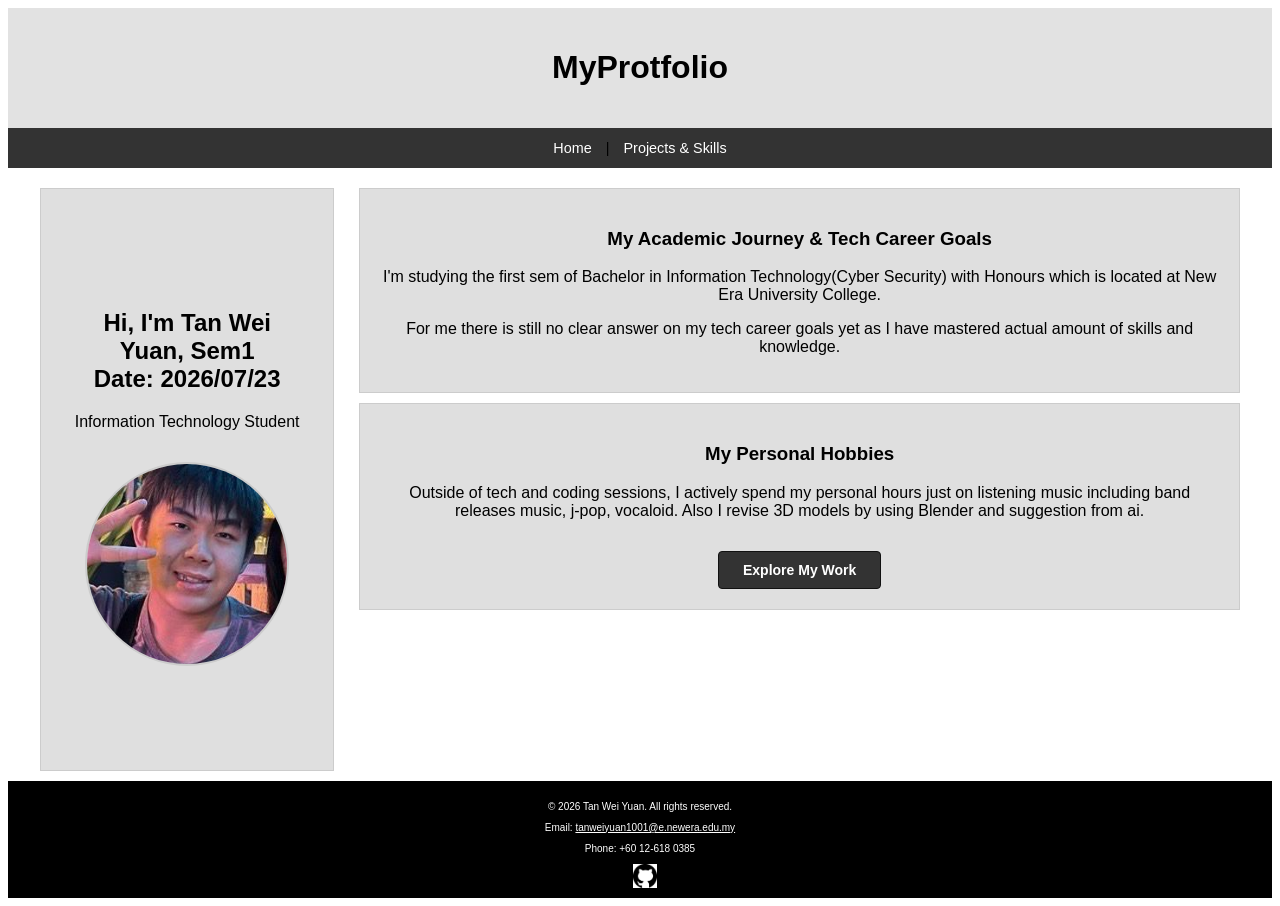
<file: index.html>
<!DOCTYPE html>
<html lang="en">
<head>
    <meta charset="UTF-8">
    <meta name="viewport" content="width=device-width, initial-scale=1.0">
    <title>Professional Portfolio | Home</title>
    <link rel="preconnect" href="https://fonts.googleapis.com">
    <link rel="preconnect" href="https://fonts.gstatic.com" crossorigin>
    <link href="https://fonts.googleapis.com/css2?family=Inter:wght@400;600;700&display=swap" rel="stylesheet">
    <link rel="stylesheet" href="style.css">
    <link rel="icon" type="image/png" href="IMG_1815.JPG">
</head>
<body>

    <header>
        <h1>MyProtfolio</h1>
    </header>

    <nav>
        <a href="#">Home</a> | <a href="projects.html">Projects & Skills</a>
    </nav>

    <main>
        <aside>
            <h2>Hi, I'm Tan Wei Yuan, Sem1<br>Date: 2026/07/23</h2>
            <p>Information Technology Student</p>
            <img src="Me.jpeg" alt="WY" class="Me">
        </aside>

        <div>
            <article>
                <h3>My Academic Journey & Tech Career Goals</h3>
                <p>I'm studying the first sem of Bachelor in Information Technology(Cyber Security) with Honours which is located at New Era University College.</p>
                <p>For me there is still no clear answer on my tech career goals yet as I have mastered actual amount of skills and knowledge.</p>
            </article>

            <article>
                <h3>My Personal Hobbies</h3>
                <p>Outside of tech and coding sessions, I actively spend my personal hours just on listening music including band releases music, j-pop, vocaloid. Also I revise 3D models by using Blender and suggestion from ai.</p>
                <a href="projects.html" class="cta-button">Explore My Work</a>
            </article>
        </div>
    </main>

    <footer>
        <p>&copy; 2026 Tan Wei Yuan. All rights reserved.</p>
        <p>Email: <a href="mailto:tanweiyuan1001@e.newera.edu.my">tanweiyuan1001@e.newera.edu.my</a></p>
        <p>Phone: +60 12-618 0385</p>
        <a href="https://github.com/weiwan125" target="_blank" aria-label="Visit my GitHub">
        <img src="Git.webp" alt="GitHub Profile Link" class="social-icon"></a>
    </footer>
</body>
</html>
</file>
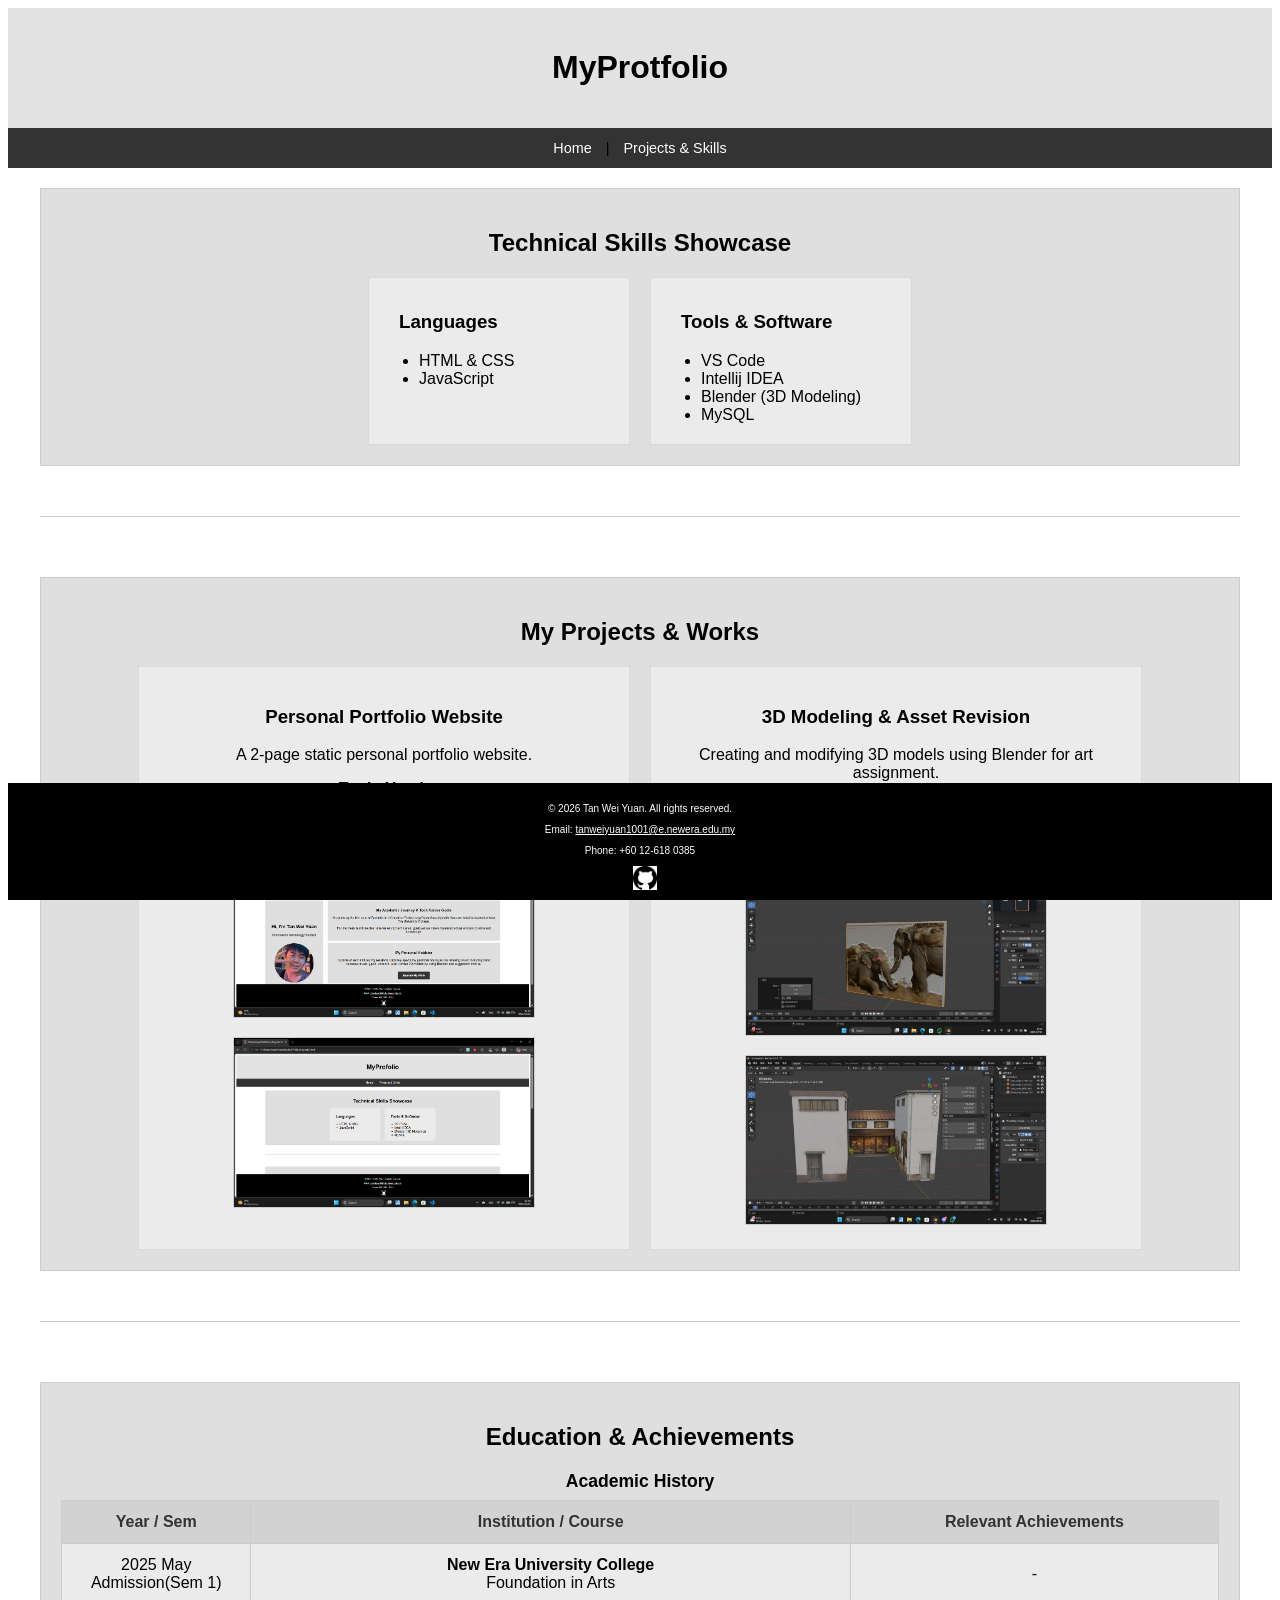
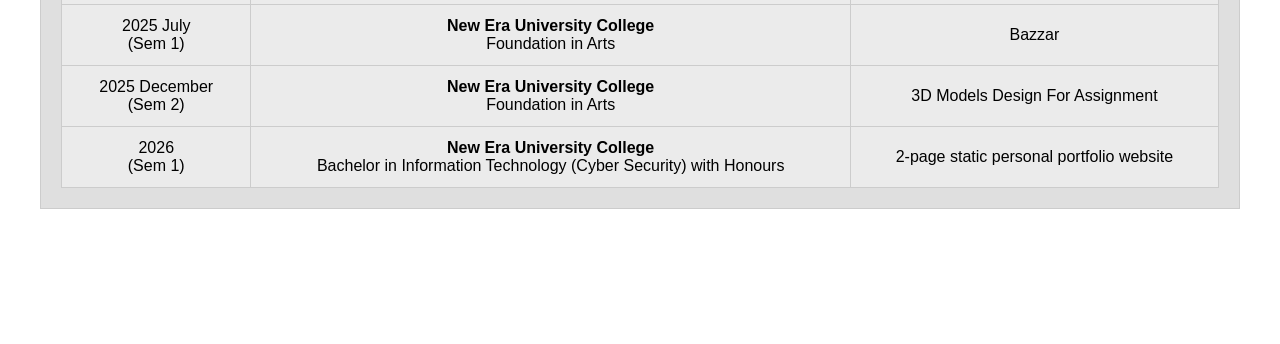
<file: projects.html>
<!DOCTYPE html>
<html lang="en">
<head>
    <meta charset="UTF-8">
    <meta name="viewport" content="width=device-width, initial-scale=1.0">
    <title>Professional Portfolio | Projects & Skills</title>
    <link rel="preconnect" href="https://fonts.googleapis.com">
    <link rel="preconnect" href="https://fonts.gstatic.com" crossorigin>
    <link href="https://fonts.googleapis.com/css2?family=Inter:wght@400;600;700&display=swap" rel="stylesheet">
    <link rel="stylesheet" href="style.css">
    <link rel="icon" type="image/png" href="IMG_1815.JPG">
</head>
<body>

    <header>
        <h1>MyProtfolio</h1>
    </header>

    <nav>
        <a href="index.html">Home</a> | <a href="#">Projects & Skills</a>
    </nav>

    <main>
        <div class="portfolio-container">
            
            <article class="skills-section">
                <h2>Technical Skills Showcase</h2>
                <div class="skills-grid">
                    <div>
                        <h3>Languages</h3>
                        <ul>
                            <li>HTML & CSS</li>
                            <li>JavaScript</li>
                        </ul>
                    </div>
                    <div>
                        <h3>Tools & Software</h3>
                        <ul>
                            <li>VS Code</li>
                            <li>Intellij IDEA</li>
                            <li>Blender (3D Modeling)</li>
                            <li>MySQL</li>
                        </ul>
                    </div>
                </div>
            </article>

            <hr>

            <article class="projects-section">
                <h2>My Projects & Works</h2>
                <div class="projects-grid">
                    
                    <div class="project-card">
                        <h3>Personal Portfolio Website</h3>
                        <p>A 2-page static personal portfolio website.</p>
                        <p><strong>Tools Used:</strong><br>VsCode</p>
                        <img src="Screenshot1.png" alt="Portfolio Website Screenshot" class="project-img">
                        <img src="Screenshot2.png" alt="Portfolio Website Screenshot" class="project-img">
                    </div>

                    <div class="project-card">
                        <h3>3D Modeling & Asset Revision</h3>
                        <p>Creating and modifying 3D models using Blender for art assignment.</p>
                        <p><strong>Tools Used:</strong><br> Blender</p>
                        <img src="Blen1.jpeg" alt="Blender 3D Model" class="project-img">
                        <img src="Blend2.jpeg" alt="Blender 3D Model" class="project-img">
                    </div>

                </div>
            </article>

            <hr>

            <article class="education-section">
                <h2>Education & Achievements</h2>
                <table class="education-table">
                    <caption>Academic History</caption>
                        <tr>
                            <th>Year / Sem</th>
                            <th>Institution / Course</th>
                            <th>Relevant Achievements</th>
                        </tr>
                        <tr>
                            <td>2025 May<br>Admission(Sem 1)</td>
                            <td><strong>New Era University College</strong><br>Foundation in Arts</td>
                            <td>-</td>
                        </tr>
                        <tr>
                            <td>2025 July<br>(Sem 1)</td>
                            <td><strong>New Era University College</strong><br>Foundation in Arts</td>
                            <td>Bazzar</td>
                        </tr>
                        <tr>
                            <td>2025 December<br>(Sem 2)</td>
                            <td><strong>New Era University College</strong><br>Foundation in Arts</td>
                            <td>3D Models Design For Assignment</td>
                        </tr>
                        <tr>
                            <td>2026<br>(Sem 1)</td>
                            <td><strong>New Era University College</strong><br>Bachelor in Information Technology (Cyber Security) with Honours</td>
                            <td>2-page static personal portfolio website</td>
                        </tr>
                </table>
            </article>

        </div>
    </main>

    <footer>
        <p>&copy; 2026 Tan Wei Yuan. All rights reserved.</p>
        <p>Email: <a href="mailto:tanweiyuan1001@e.newera.edu.my">tanweiyuan1001@e.newera.edu.my</a></p>
        <p>Phone: +60 12-618 0385</p>
        <a href="https://github.com/weiwan125" target="_blank" aria-label="Visit my GitHub">
        <img src="Git.webp" alt="GitHub Profile Link" class="social-icon"></a>
    </footer>

</body>
</html>
</file>
<file: style.css>
header {
    background-color: rgb(226, 226, 226);
    text-align: center;
    padding: 20px;
    font-family: Arial, Helvetica, sans-serif;
    position: sticky;
    top:0;
    z-index: 1000;
}

nav {
    background-color: #333333;
    color: black;
    padding: 12px 0;
    font-size: 0.9rem;
    position: sticky;
    top: 0;
    z-index: 1000;
    text-align: center;
    font-family: Arial, Helvetica, sans-serif;
    position: sticky;
    top: 76px;
    z-index: 1000; 
}

nav a {
    color: white;
    text-decoration: none;
    margin: 0 10px;
}

main {
    display: flex;
    max-width: 1200px;
    margin: 10px auto;
    padding: 0 20px;
    gap: 25px;
    font-family: Arial, Helvetica, sans-serif;
    justify-content: center;
    align-items: flex-start;
}

article {
    background-color: rgb(223, 223, 223);
    padding: 20px;
    text-align: center;
    margin-top: 10px;
    border: 1px solid hsl(0, 0%, 80%);
}

aside {
    padding: 100px 30px;
    background-color: rgb(223, 223, 223);
    text-align: center;
    margin-top: 10px;
    width: 400px;
    font-family: Arial, Helvetica, sans-serif;
    border: 1px solid hsl(0, 0%, 80%);
}

footer {
    background-color: black;
    text-align: center;
    padding: 10px;
    margin-top: 10px;
    color: white;
    font-family: Arial, Helvetica, sans-serif;
    font-size: 10px;
    position: sticky;
    bottom: 0;
    z-index: 1000;
}

footer a {
    color: white;
}

.Me {
    width: 200px;
    height: 200px;
    border-radius: 50%;
    object-fit: cover;
    border: 2px solid hsl(0, 0%, 80%); 
    margin-top: 15px;
}

hr {
    border: 0;
    height: 1px;
    background: hsl(0, 0%, 80%);
    margin: 30px 0;
}

.portfolio-container {
    width: 100%;
    display: flex;
    flex-direction: column;
    gap: 20px;
}

.skills-grid, .projects-grid {
    display: flex;
    flex-wrap: wrap;
    gap: 20px;
    justify-content: center;
    margin-top: 15px;
}

.skills-grid div {
    background-color: rgb(235, 235, 235);
    padding: 15px 30px;
    border: 1px solid hsl(0, 0%, 85%);
    min-width: 200px;
    text-align: left;
}

.skills-grid ul {
    padding-left: 20px;
    margin: 5px 0;
}

.project-card {
    background-color: rgb(235, 235, 235);
    padding: 20px;
    border: 1px solid hsl(0, 0%, 85%);
    flex: 1;
    min-width: 280px;
    max-width: 450px;
    text-align: center;
}

.project-img {
    width: 100%;
    max-width: 300px;
    height: auto;
    margin-top: 15px;
    border: 1px solid hsl(0, 0%, 80%);
}

.education-table {
    width: 100%;
    border-collapse: collapse;
    margin-top: 15px;
    background-color: rgb(235, 235, 235);
    font-family: Arial, Helvetica, sans-serif;
}

.education-table caption {
    font-weight: bold;
    margin-bottom: 8px;
    font-size: 1.1rem;
}

.education-table th, .education-table td {
    border: 1px solid hsl(0, 0%, 80%);
    padding: 12px;
    text-align: center;
}

.education-table th {
    background-color: rgb(210, 210, 210);
    color: #333333;
}

.cta-button {
    display: inline-block;
    background-color: #333333;
    color: white;
    padding: 10px 24px;
    margin-top: 15px;
    font-family: Arial, Helvetica, sans-serif;
    font-size: 14px;
    font-weight: bold;
    text-decoration: none;
    border: 1px solid #111111;
    border-radius: 4px;
    transition: all 0.3s ease;
    cursor: pointer;
}

.cta-button:hover {
    background-color: rgb(226, 226, 226);
    color: #333333;
    border-color: hsl(0, 0%, 60%);
    box-shadow: 0 4px 8px rgba(0, 0, 0, 0.1);
}

.social-icon {
    width: 24px;
    height: 24px;
    margin-left: 10px;
    vertical-align: middle;
    transition: transform 0.2s ease;
}

.social-icon:hover {
    transform: scale(1.1); 
}
</file>
